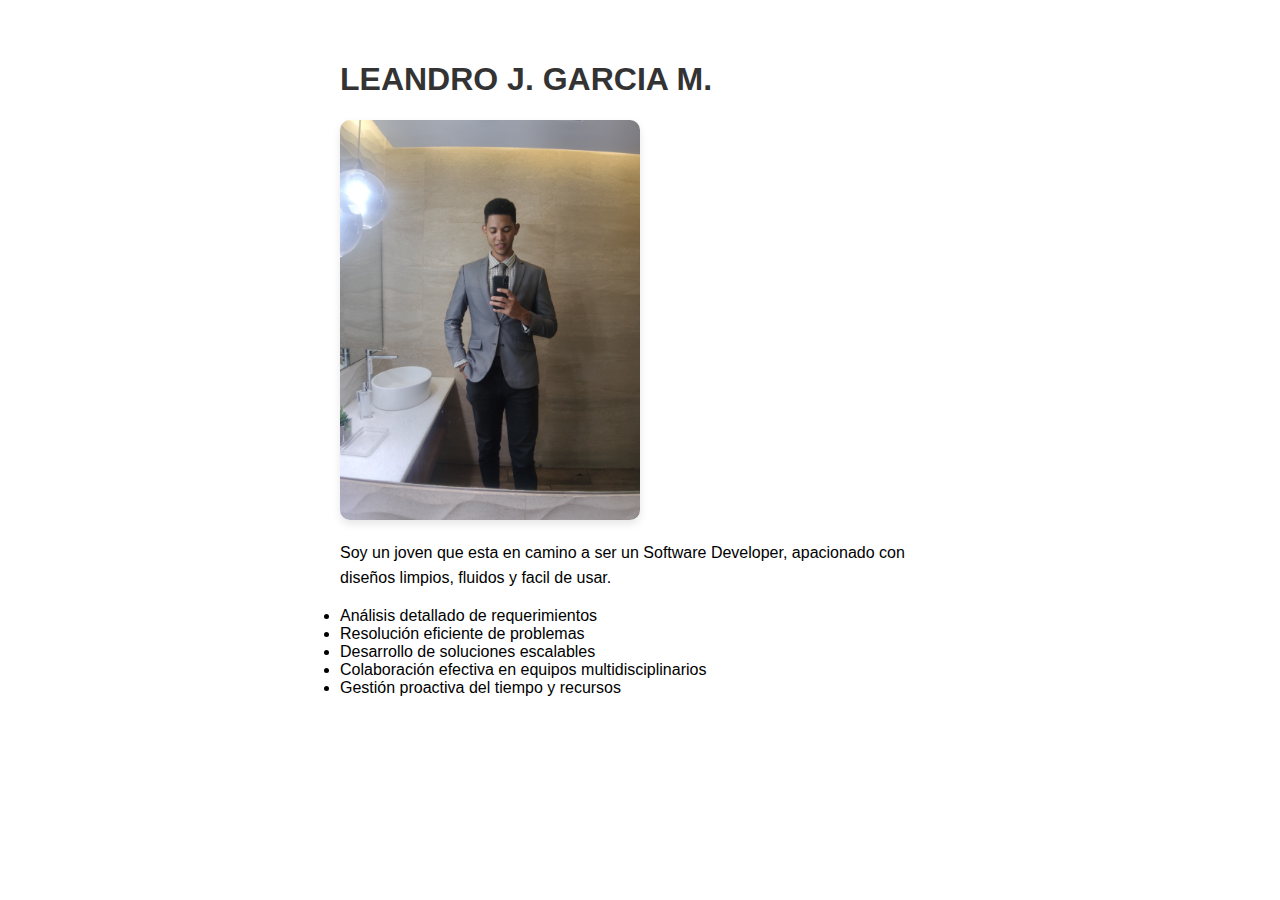
<file: Profile/profile.html>
<!DOCTYPE html>
<html lang="en">
<head>
    <meta charset="UTF-8">
    <meta name="viewport" content="width=device-width, initial-scale=1.0">
    <link rel="stylesheet" href="estilos.css">
    <title>Profile</title>
</head>
<body>
    <h1>Leandro J. Garcia M.</h1>
    <img src="/Profile/profile-photo.jpg" alt="Foto de perfil">
    <p>Soy un joven que esta en camino a ser un Software Developer, apacionado con diseños limpios, fluidos y facil de usar.</p>
    <ul>
        <li>Análisis detallado de requerimientos</li>
        <li>Resolución eficiente de problemas</li>
        <li>Desarrollo de soluciones escalables</li>
        <li>Colaboración efectiva en equipos multidisciplinarios</li>
        <li>Gestión proactiva del tiempo y recursos</li>
    </ul>    
</body>
</html>
</file>
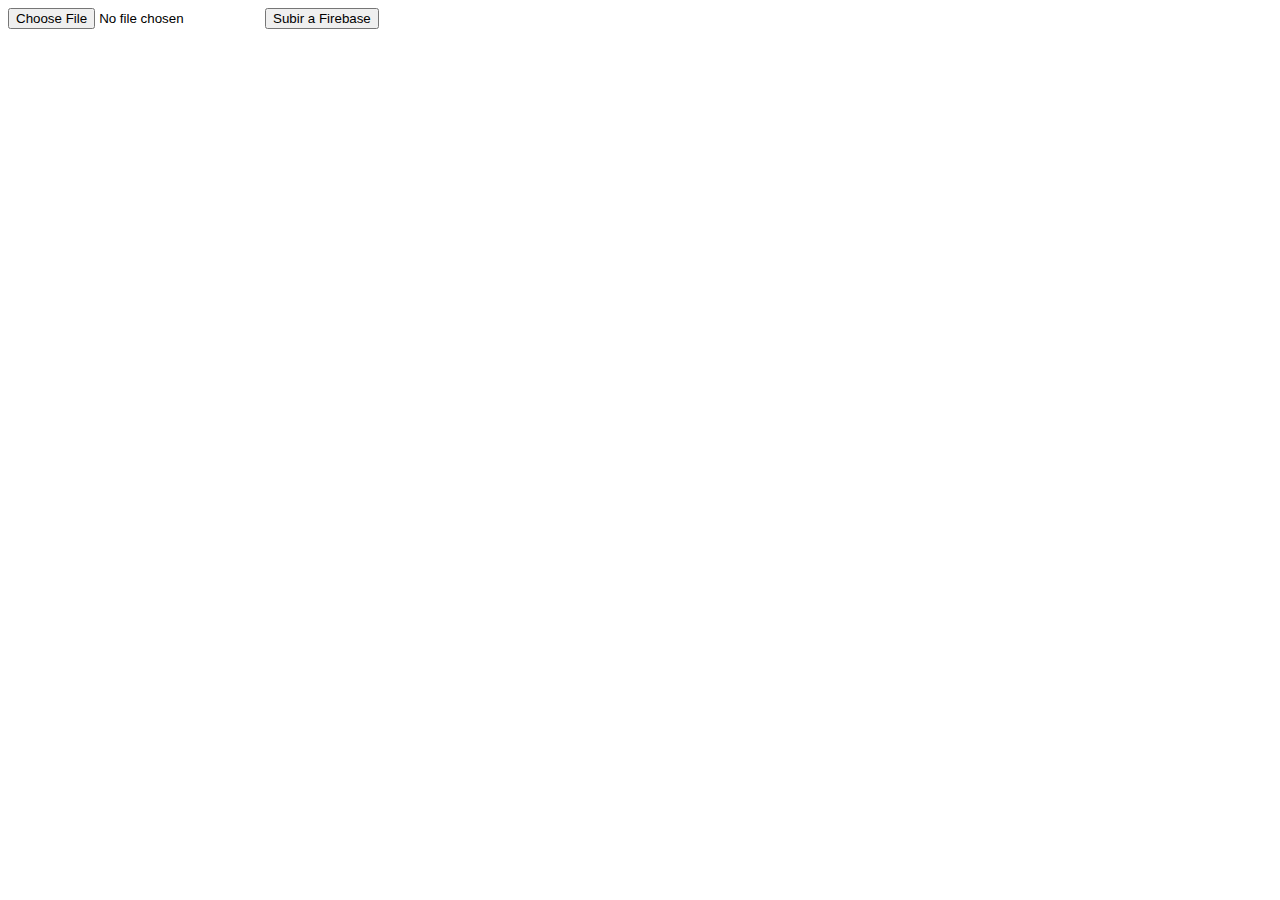
<file: DOM Projects/03-Telephone-Number-Validator/invento.html>
<!DOCTYPE html>
<html lang="en">
<head>
  <meta charset="UTF-8">
  <meta name="viewport" content="width=device-width, initial-scale=1.0">
  <title>Subir archivo</title>
</head>
<body>
  <input type="file" id="fileInput" />
  <button onclick="handleFile()">Subir a Firebase</button>

  <script>
    function handleFile() {
      const fileInput = document.getElementById('fileInput');
      const file = fileInput.files[0];

      if (file) {
        const reader = new FileReader();
        reader.onload = function (e) {
          const content = e.target.result;
          processData(content);
        };
        reader.readAsText(file);
      } else {
        alert('Por favor, selecciona un archivo.');
      }
    }

    function processData(content) {
      const rows = content.split('\n');
      const arrayData = [];

      for (let i = 0; i < rows.length; i++) {
        const values = rows[i].split(';');
        const data = {
          CuentaPorAcreditar: parseInt(values[0].trim()),
          CuentaPorCobrar: parseInt(values[1].trim()),
          monto: parseFloat(values[2].trim()),
          cedula: parseInt(values[3].trim())
        };

        arrayData.push(data);
      }

      // Presentar en consola como JSON
      console.log(JSON.stringify(arrayData, null, 2));
    }
  </script>
</body>
</html>
</file>
<file: Profile/estilos.css>
body {
    font-family: 'Arial', sans-serif;
    background-color: #fff;
    margin: 20px auto;
    padding: 20px;
    max-width: 600px;
}

h1 {
    color: #333;
    text-transform: uppercase;
}

p {
    line-height: 1.6;
}

img {
    max-width: 100%;
    border-radius: 10px;
    box-shadow: 0 4px 8px rgba(0, 0, 0, 0.1);
    height: 400px;
    margin: auto;
}

ul {
    padding: 0;
}
</file>
